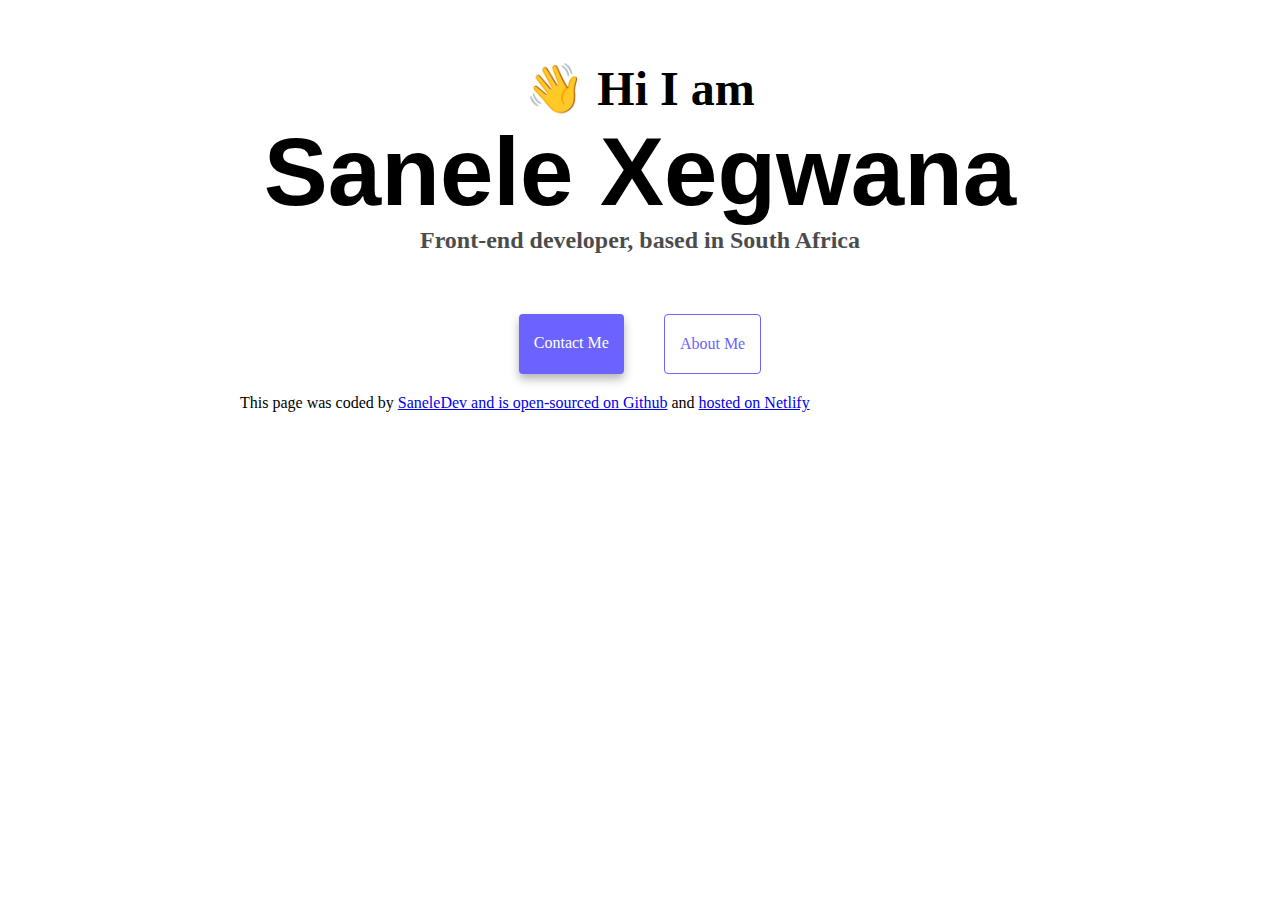
<file: index.html>
<!DOCTYPE html>
<html lang="en">
  <head>
    <meta charset="UTF-8" />
    <meta http-equiv="X-UA-Compatible" content="IE=edge" />
    <meta name="viewport" content="width=device-width, initial-scale=1.0" />
    <title>Sanele Xegwana</title>
    <!DOCTYPE html>
<html lang="en">
  <head>
    <meta charset="UTF-8" />
    <meta http-equiv="X-UA-Compatible" content="IE=edge" />
    <meta name="viewport" content="width=device-width, initial-scale=1.0" />
    <title>Sanele Xegwana</title>
    <link rel="stylesheet" href="src/styles.css" />
  </head>
  <body>
    <h2>👋 Hi I am</h2>
    <h1>Sanele Xegwana</h1>
    <h3>Front-end developer, based in South Africa</h3>
    <div class="navigation-links">
      <a href="about.html#contact" class="contact-link">Contact me</a>
      <a href="about.html" class="about-link">About me</a>
    </div>
  </body>
  <footer>
    This page was coded by
    <a href="https://github.com/Sanele22-blip/">SaneleDev 
    </a>
          <a href="https://github.com/Sanele22-blip/website-">and is open-sourced on Github</a> and
          <a href="https://enchanting-valkyrie-9dc887.netlify.app/">hosted on Netlify</a>  
  </footer>
</html>
</file>
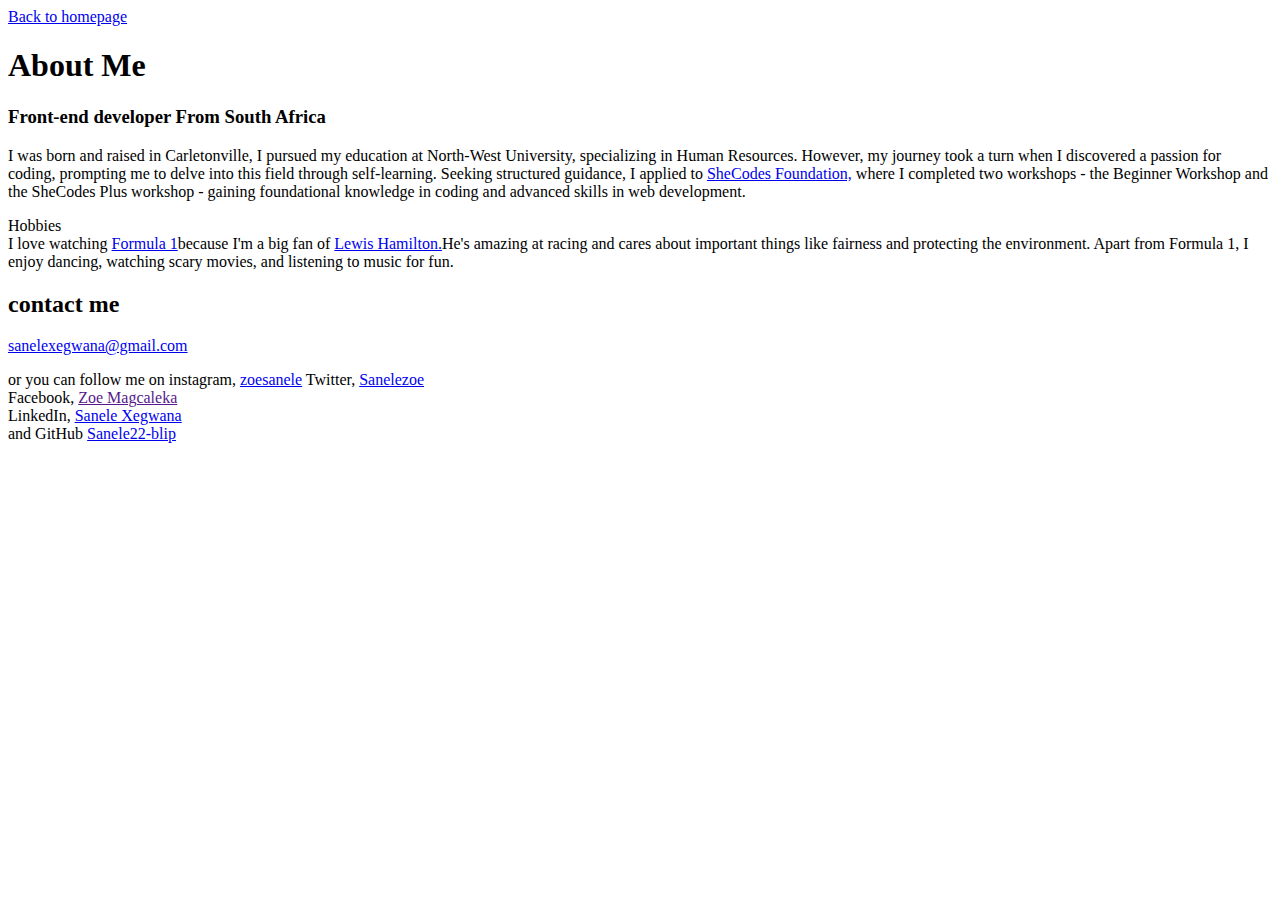
<file: about.html>
<!DOCTYPE html>
<html lang="en">
  <head>
    <meta charset="UTF-8" />
    <meta
      name="viewport"
      content="width=
    , initial-scale=1.0"
    />
    <title>About Sanele Xegwana</title>
  </head>
  <body>
    <a href="index.html" class="homepage link">Back to homepage</a>
    <h1>About Me</h1>
    <h3>Front-end developer From South Africa</h3>
    <div class="about-paragraphs">
      <p>
        I was born and raised in Carletonville, I pursued my education at
        North-West University, specializing in Human Resources. However, my
        journey took a turn when I discovered a passion for coding, prompting me
        to delve into this field through self-learning. Seeking structured
        guidance, I applied to
        <a
          href="https://www.google.com/search?q=shecodes+foundation&rlz=1C1CHBD_enZA892ZA892&oq=shecp&gs_lcrp=[base64]&sourceid=chrome&ie=UTF-8"
          >SheCodes Foundation,</a
        >
        where I completed two workshops - the Beginner Workshop and the SheCodes
        Plus workshop - gaining foundational knowledge in coding and advanced
        skills in web development.
       </p>
      <p>
        Hobbies
        <br>
        I love watching  <a href="https://www.google.com/search?q=formula+1&rlz=1C1CHBD_enZA892ZA892&oq=formula+1&gs_lcrp=[base64]&sourceid=chrome&ie=UTF-8">Formula 1</a>because I'm a big fan of  <a href="https://www.google.com/search?q=lewis+hamil&sca_esv=65cf4aff65164a10&rlz=1C1CHBD_enZA892ZA892&sxsrf=ACQVn0_0AW5JWafYmw-M3XNV7k3-kG-_QQ%3A1709733053962&ei=vXToZeqsOsS5hbIPncOY-AY&ved=0ahUKEwiq_93649-EAxXEXEEAHZ0hBm8Q4dUDCBA&uact=5&oq=lewis+hamil&gs_lp=[base64]&sclient=gws-wiz-serp">Lewis Hamilton.</a>He's amazing at racing and cares about important things like fairness and protecting the environment. Apart from Formula 1, I enjoy dancing, watching scary movies, and listening to music for fun.

      </p>
    </div>
    <div id="contact">
      <h2>contact me</h2>
      <a href="mailto:">sanelexegwana@gmail.com</a>
      <br />
      <p>
       or you can follow me on instagram, <a href="https://www.instagram.com/zoesanele/">zoesanele</a>
        Twitter, <a href="https://twitter.com/Sanelezoe">Sanelezoe</a>
        <br>
        Facebook, <a href="">Zoe Magcaleka</a>
        <br>
        LinkedIn, <a href="www.linkedin.com/in/sanele-xegwana23

        ">Sanele Xegwana</a>
        <br>
        and GitHub <a href="https://github.com/Sanele22-blip/">Sanele22-blip</a>
    </div>
    <footer>
        
    </footer>
  </body>
</html>
</file>
<file: src/styles.css>
:root {
    --primary-color: #6c63ff;
    --secondary-color: #f5f2fe;
    --box-shadow: 0 5px 10px rgba(0, 0, 0, 0.3);
  }
  
  body {
    margin: 60px auto;
    max-width: 800px;
  }
  
  h1,
  h2,
  h3 {
    text-align: center;
    margin: 0;
  }
  
  h1 {
    font-family: sans-serif;
    font-size: 96px;
  }
  
  h2 {
    font-size: 48px;
  }
  
  h3 {
    font-size: 24px;
    opacity: 0.7;
  }
  
  p {
    background: var(--secondary-color);
    padding: 20px;
    border-radius: 4px;
    font-size: 18px;
    line-height: 1.5;
    text-align: center;
  }
  
  .navigation-links {
    display: flex;
    margin-top: 40px;
    justify-content: center;
  }
  
  .navigation-links a {
    margin: 20px;
    border-radius: 4px;
    padding: 20px 15px;
    text-decoration: none;
    text-transform: capitalize;
  }
  
  .contact-link {
    background: var(--primary-color);
    box-shadow: var(--box-shadow);
    color: white;
  }
  
  .about-link {
    color: var(--primary-color);
    border: 1px solid var(--primary-color);
  }
  
  .homepage-link {
    color: var(--primary-color);
    text-align: center;
    display: block;
  }
  
  .about-paragraphs {
    display: flex;
    margin: 30px 0;
  }
  
  .about-paragraphs p {
    margin: 10px;
  }
  
  .email-link {
    display: flex;
    justify-content: center;
    color: var(--primary-color);
    font-size: 28px;
    text-decoration: none;
  }
  
  .email-link:hover {
    text-decoration: none;
  }
</file>
